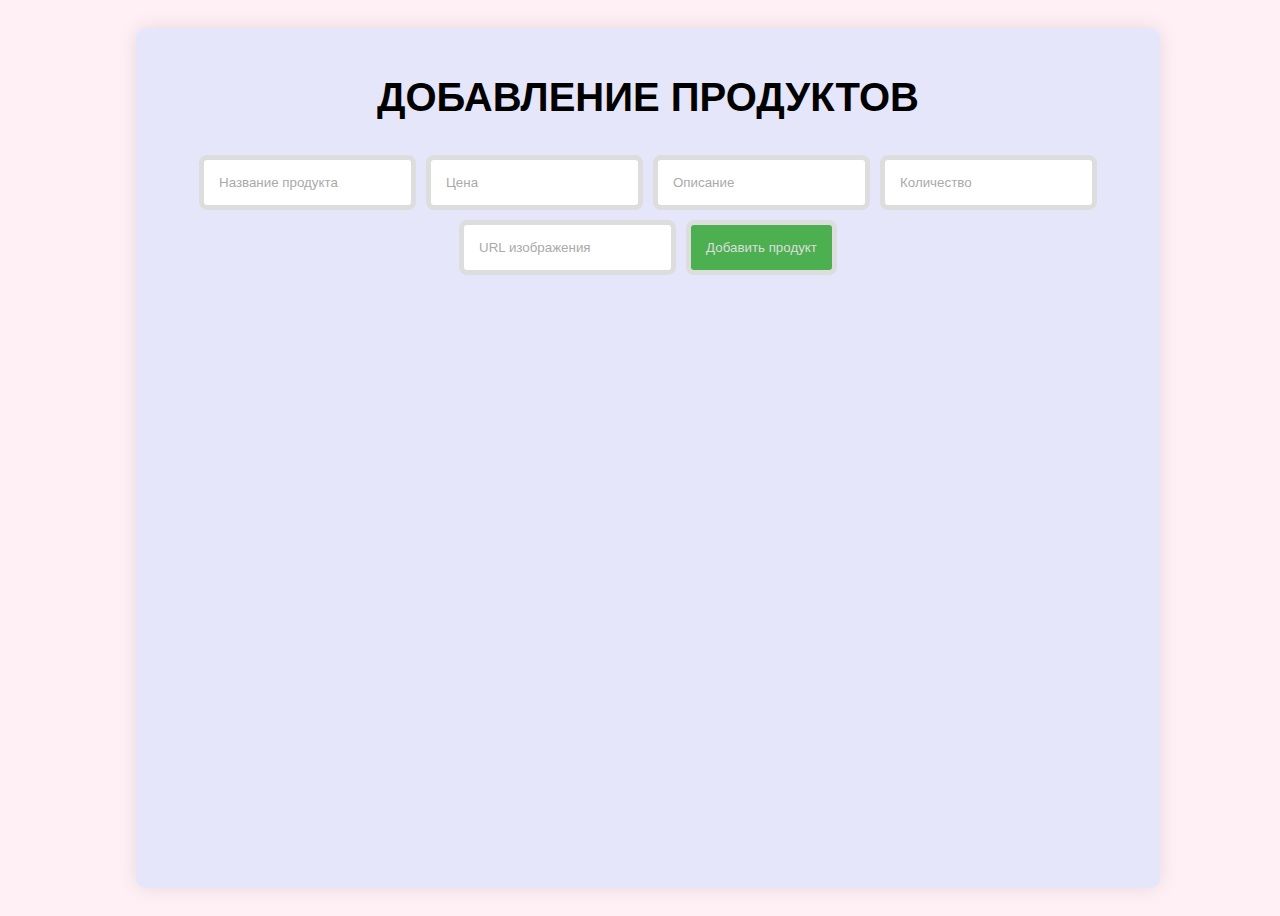
<file: task10/index.html>
<!DOCTYPE html>
<html lang="en">
<head>
    <meta charset="UTF-8">
    <meta name="viewport" content="width=device-width, initial-scale=1.0">
    <link rel="stylesheet" href="main.css">
    <title>Добавление продуктов</title>
</head>
<body>
    <div class="container">
        <h1>Добавление продуктов</h1>
        <div id="productForm">
            <input type="text" id="productName" placeholder="Название продукта">
            <input type="number" id="productPrice" placeholder="Цена">
            <input type="text" id="productDescription" placeholder="Описание">
            <input type="number" id="productQuantity" placeholder="Количество">
            <input type="text" id="productImage" placeholder="URL изображения">
            <button onclick="addProduct()">Добавить продукт</button>
        </div>
        <div id="productContainer">

        </div>
    </div>
    <script src="app.js"></script>
</body>
</html>
</file>
<file: task10/main.css>
* {
    padding: 5;
    margin: 5;
    box-sizing: border-box;
}

:root {
    --color1: #E6E6FA;
    --color2: #111;
    --font-sans: sans-serif;
    --color2: #f7f7f7;
    --color3: #4caf50;
    --color4: #FFE5B4;
    --color5: #FFF0F5;
    --color6: #ddd;
    --color7: #aaa;
}

body {
    font-family: Arial, sans-serif;
    background-color: var(--color5);
    font-family: var(--font-sans);
    width: 100%;
    height: 100vh;
    display: flex;
    justify-content: center;
}

.container {
    margin: 20px auto;
    padding: 20px;
    width: 80%;
    background-color: var(--color1);
    border-radius: 10px;
    box-shadow: 0 0 20px rgba(0, 0, 0, 0.1);
}

h1 {
    text-transform: uppercase;
    font-size: 40px;
    margin-bottom: 35px;
    text-align: center;
}

#productForm {
    display: flex;
    flex-wrap: wrap;
    gap: 10px;
    justify-content: center;
}

#productForm input, #productForm button {
    padding: 15px;
    border: 5px solid var(--color6);
    border-radius: 8px;
}

#productForm button {
    background-color: var(--color3);
    color: var(--color6);
    cursor: pointer;
}

#productForm input::placeholder {
    color: var(--color7);
}

#productForm input:focus {
    outline: none;
    border-color: var(--color3);
}

#productContainer {
    display: flex;
    flex-wrap: wrap;
    justify-content: center;
}

.productCard {
    background-color: var(--color4);
    padding: 20px;
    margin: 10px;
    border-radius: 10px;
    box-shadow: 0 0 10px rgba(0, 0, 0, 0.1);
    max-width: 300px;
    text-align: center;
}
.productCard img {
    max-width: 100%;
    height: auto;
    margin-top: 10px;
}
</file>
